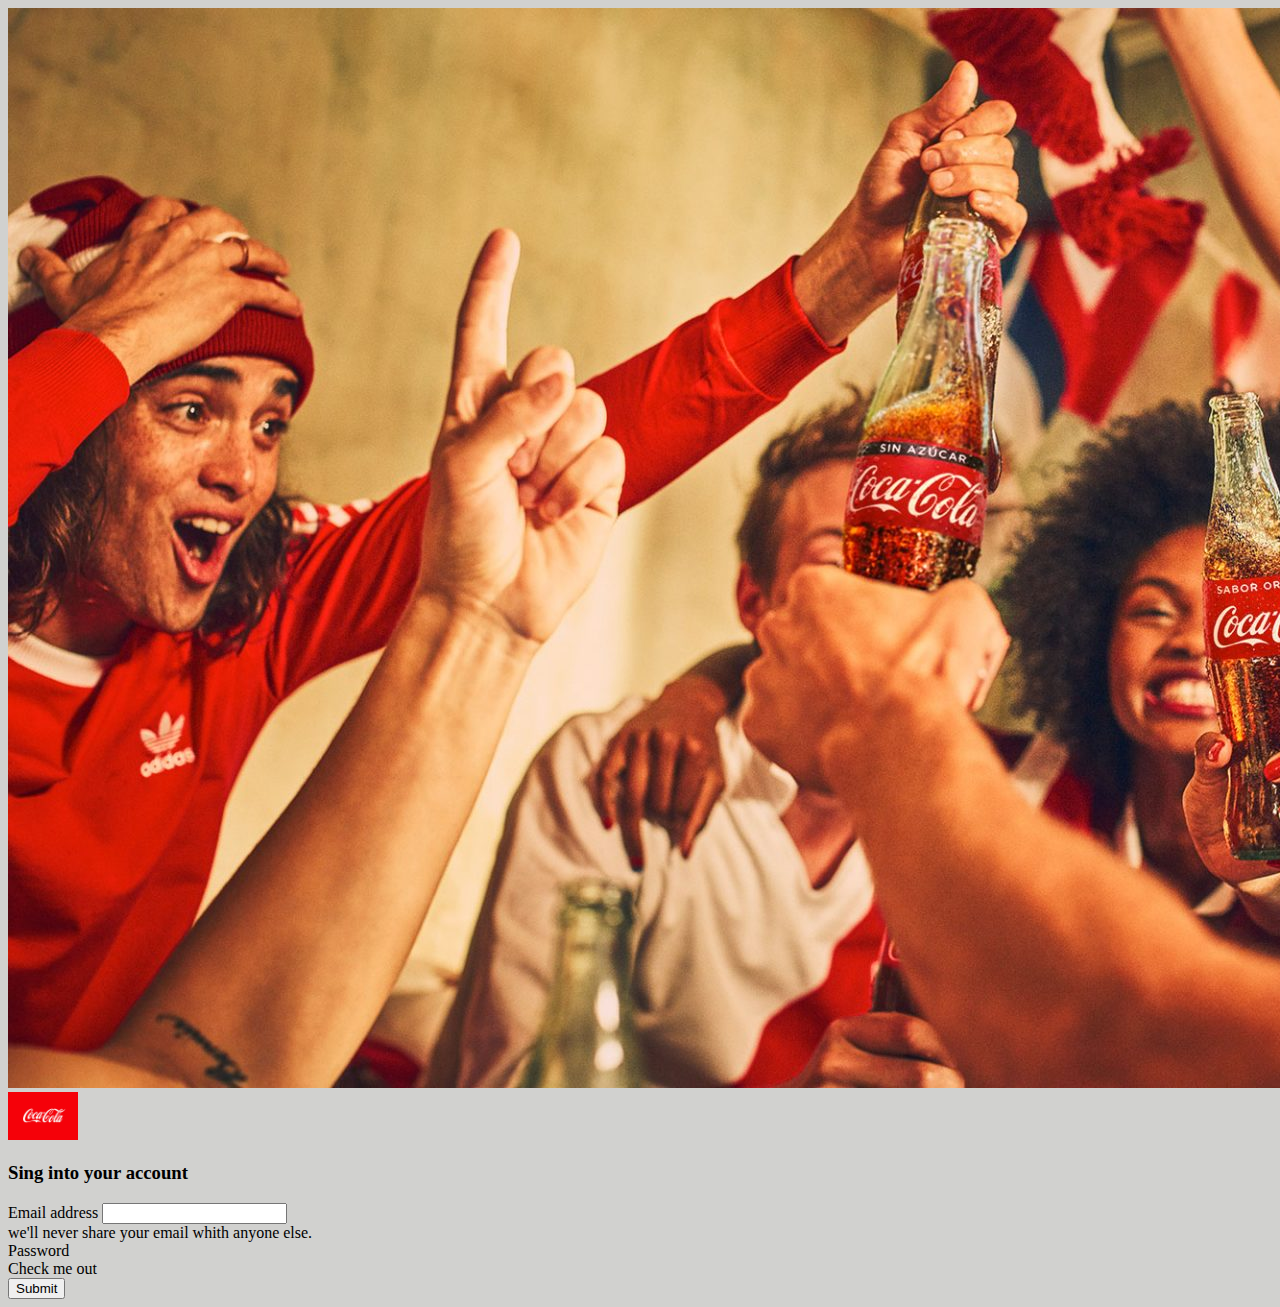
<file: index.html>
<!doctype html>
<html lang="en">
  <head>
    <meta charset="utf-8">
    <meta name="viewport" content="width=device-width, initial-scale=1">
    <title>Access</title>
    <link href="https://cdn.jsdelivr.net/npm/bootstrap@5.3.2/dist/css/bootstrap.min.css" rel="stylesheet" integrity="sha384-T3c6CoIi6uLrA9TneNEoa7RxnatzjcDSCmG1MXxSR1GAsXEV/Dwwykc2MPK8M2HN" crossorigin="anonymous">
  <style type ="text/css">
    body{
        background-color: color(srgb 0.8195 0.8196 0.8111);
    }
    .logo{
        max-width: 70px;
    }
    .bg_login{
        background: url() no-repeat center center fixed;

        -webkit-background-size: cover;
        -moz-background-size: cover;
        -o-background-size: cover;
        background-size: cover;
    }
  </style>
</head>
  <body>
    <div class="container d-flex flex-colum min-vh-100">
        <div class="row d-flex flex-grow-1 aling-items-center">
            <div class="col d-flex justify-content-center align-items-center">
                <div class="row">
                    <div class="col-lg-6 col-md-4 rounded-start shadow-lg bg_login p-0">
                        <img class="img-fluid w-100 h-100 object-fit-cover" src="./cocapersonas.jpg">
                    </div>
                    <div class="col-lg-6 col-md-8 bg-light rounded-end shadow-lg">
                        <form action="home.html" class="m-5"> 
                            <img class="img-fluid img-thumbnail logo mt-4" src="./cocalogo.jpeg">

                            <h3 class="mt-4 mb-3">
                                Sing into your account
                            </h3>

                            <div class="mb-3">
                                <label for="exampleImputEmail" class="form-label"> Email address</label>
                                <input type="email" class="form-control" id="exampleImputEmail" aria-describedby="emailHelp">
                                <div  id="emailHelp" class="form-text">we'll never share your email whith anyone else.</div>
                            </div>
                            <div class="mb-3">
                                <label for="exampleImputPassword1" class="form-label">Password</label>
                                <imput type="password" class="form-control" id="exampleImputPassword1">
                                </imput>
                            </div>
                            <div class="mb-3 form-check">
                                <imput type="checkbox" class="form-check-imput" id="exapleCheck1"></imput>
                                <label class="form-check-label" for="exmpleCheck1">Check me out</label>
                            </div>

                            <div class="d-grid gap-2">
                                <button type="submit" class="btn btn-success">
                                    Submit
                                </button>
                            </div>

                        </form>
                    </div>
            </div>
        </div>
    </div>

            <!-- <div class="col rounded-end shadow-lg border border-danger">
            </div> -->
        </div>
    </div>
</div>
    <script src="https://cdn.jsdelivr.net/npm/bootstrap@5.3.2/dist/js/bootstrap.bundle.min.js" integrity="sha384-C6RzsynM9kWDrMNeT87bh95OGNyZPhcTNXj1NW7RuBCsyN/o0jlpcV8Qyq46cDfL" crossorigin="anonymous"></script>
  </body>
</html>
</file>
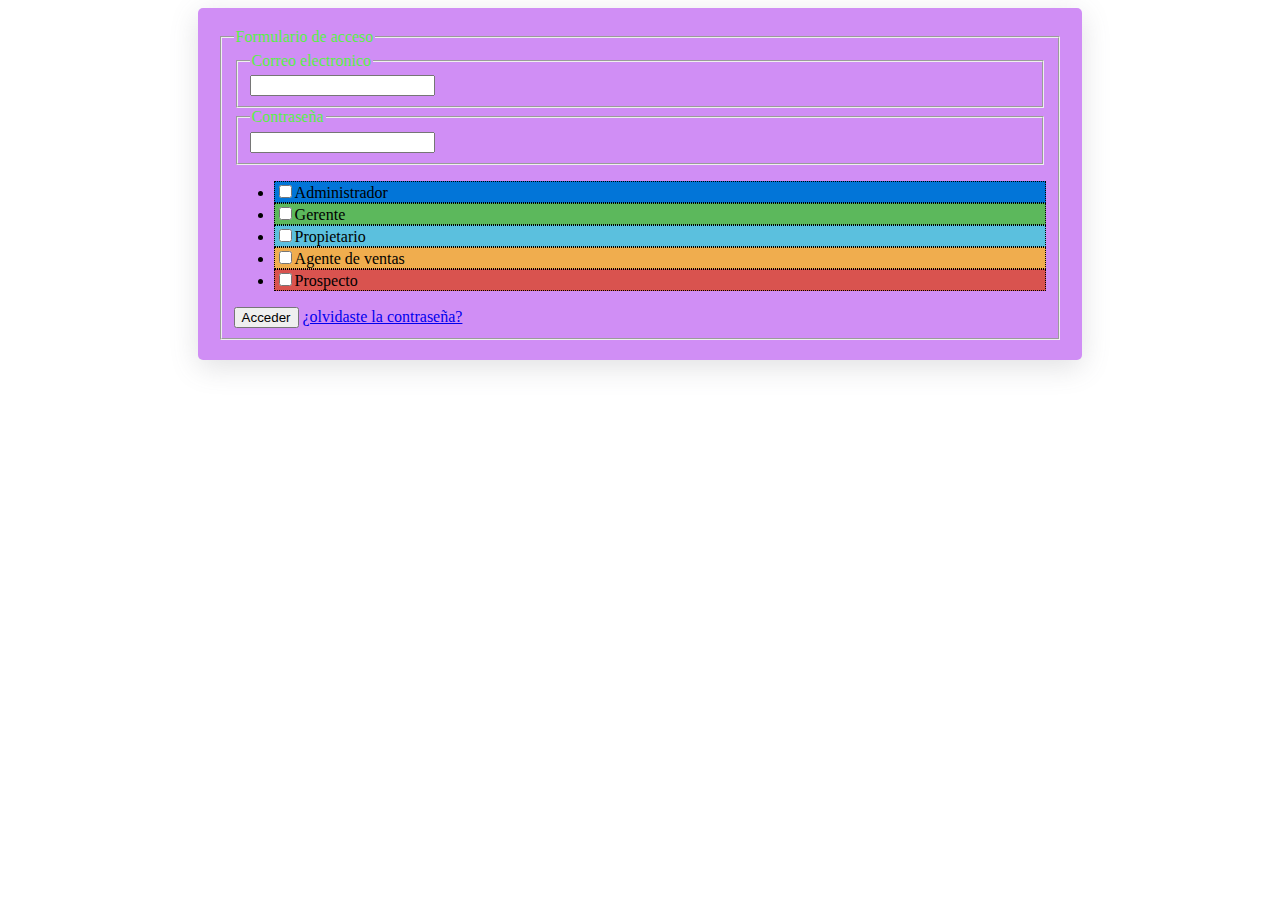
<file: less/index.html>
<!DOCTYPE html>
<html lang="en">
<head>
    <meta charset="UTF-8">
    <meta name="viewport" content="width=device-width, initial-scale=1.0">
    <title>Document</title>
    <link rel="stylesheet" href="main.css">
</head>
<body>
    <div class="container">
        <form action="">
            <fieldset>
                <legend>
                    Formulario de acceso
                </legend>
                <fieldset>
                    <legend>
                        Correo electronico
                    </legend>
                    <input type="text">
                </fieldset>
                <fieldset>
                    <legend>
                        Contraseña
                    </legend>
                    <input type="text">
                </fieldset>
                <ul>
                    <li class="item-1"><input type="checkbox">Administrador</input></li>
                    <li class="item-2"><input type="checkbox">Gerente</input></li>
                    <li class="item-3"><input type="checkbox">Propietario</input></li>
                    <li class="item-4"><input type="checkbox">Agente de ventas</input></li>
                    <li class="item-5"><input type="checkbox">Prospecto</input></li>
                </ul>
                <button>Acceder</button>
                <a href="#">¿olvidaste la contraseña?</a>
            </fieldset>
        </form>
    </div>
</body>
</html>
</file>
<file: less/main.css>
.container {
  width: 70%;
  margin: auto;
}
.container form {
  background-color: #D08EF5;
  border-radius: 5px;
  box-shadow: rgba(100, 100, 111, 0.2) 0px 7px 29px 0px;
  padding: 20px;
}
.container form legend {
  color: #57F045;
  background-color: #D08EF5;
}
.container form fieldset ul .item-1 {
  background-color: #0275D8;
  border: 1px dotted;
}
.container form fieldset ul .item-2 {
  background-color: #5CB85C;
  border: 1px dotted;
}
.container form fieldset ul .item-3 {
  background-color: #5BC0DE;
  border: 1px dotted;
}
.container form fieldset ul .item-4 {
  background-color: #F0AD4E;
  border: 1px dotted;
}
.container form fieldset ul .item-5 {
  background-color: #D9534F;
  border: 1px dotted;
}
</file>
